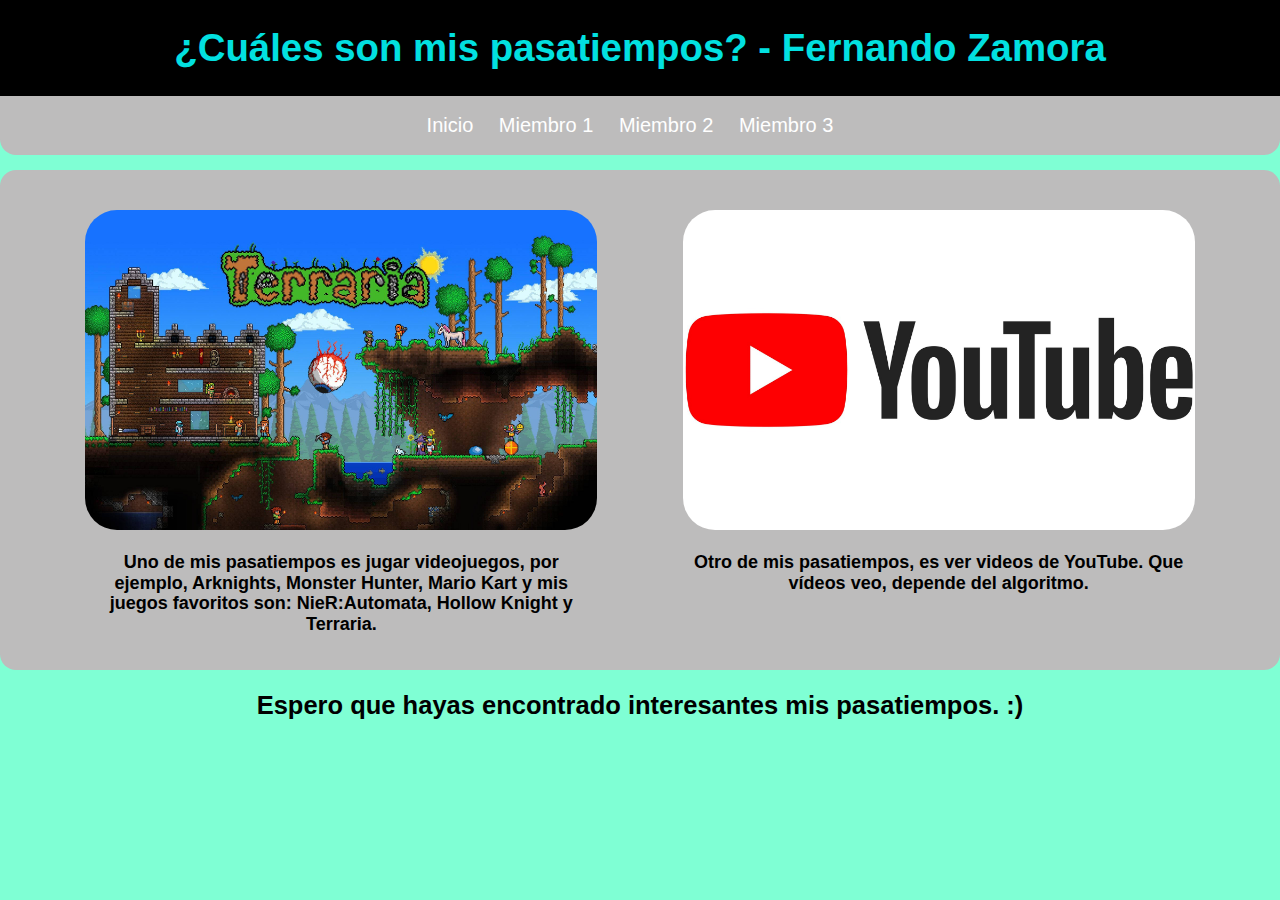
<file: miembro3.html>
<!DOCTYPE html>
<html lang="en">
<head>
    <meta charset="UTF-8">
    <meta name="viewport" content="width=device-width, initial-scale=1.0">
    <title>Fernando Zamora</title>
    <link rel="stylesheet" href="./css/normalize.css">
    <link rel="stylesheet" href="./css/Estilo.css">
    <link rel="stylesheet" href="./css/miembro3.css">
</head>
<body>
    <header>
        <h1>¿Cuáles son mis pasatiempos? - Fernando Zamora</h1>
    </header>
    <nav class="navbar-1">
        <ul>
            <!-- Cada uno pone su link -->
            <li><a href="./index.html">Inicio</a></li>
            <li><a href="./miembro1.html">Miembro 1</a></li>
            <li><a href="./miembro2.html">Miembro 2</a></li>
            <li><a href="./miembro3.html">Miembro 3</a></li>
        </ul>
    </nav>
    <main>
        <div>
            <section>
                <!--  -->
                <img src="./img/terraria.jpg" alt="">
                <h3>Uno de mis pasatiempos es jugar videojuegos, por ejemplo, Arknights, Monster Hunter, Mario Kart y mis juegos favoritos son: NieR:Automata, Hollow Knight y Terraria.</h3>
            </section>
            <section>
                <img src="./img/YouTube.jpg" alt="">
                <h3>Otro de mis pasatiempos, es ver videos de YouTube. Que vídeos veo, depende del algoritmo.</h3>
            </section>
        </div>
    </main>
    <footer>
        <h2>Espero que hayas encontrado interesantes mis pasatiempos. :)</h2>
    </footer>
</body>
</html>
</file>
<file: css/Estilo.css>
:root{
    --white: #fff;
    --black: #000;
    --primary: #04f7ff;
    --secondary: #25ff92;
    --gray: #9e9e9e;
    --primaryfont: Arial, Helvetica, sans-serif;
}

body {
    font-family: var(--primaryfont);
}

.content {
    width: 70%;
    margin: 0 auto;
}

.titulo {
    background-color: var(--black);
    color: var(--white);
    text-align: center;
    padding: 1em;
}

.titulo h1 {
    font-weight: bold;
    color: var(--primary);
    font-size: calc(18px + 1.590625vw);
    background-color: var(--black);
    max-width: 50%;
    margin: 0 auto;    
}

.navbar-1 {
    background-color: var(--gray);
    font-size: 15pt;
    padding: 0.5em;
    border-bottom-left-radius: 1rem;
    border-bottom-right-radius: 1rem;
}

.navbar-1 ul {
    list-style: none;
    padding: 0.5rem;
    margin: 0;
    text-align: center;
}

.navbar-1 ul li {
    display: inline;
    margin-right: 1em;
}

.navbar-1 a {
    color: var(--white);
    text-decoration: none;
}

.navbar-1 a:hover {
    color: var(--primary);
    transform: scale(1.1);
    text-decoration: none;
}

#descripcion-objetivos {
    text-align: center;
    margin: 2em auto;
    background-image: url(../img/dinero.jpg);
    background-size: cover;
    padding: 5em 0 5em 0;
}

#descripcion-objetivos .descripcion {
    color: var(--primary);
    margin: 5rem 0 5rem 0;
}

#descripcion-objetivos .objetivos {
    display: flex;
    flex-wrap: wrap;
    justify-content: space-evenly;
    text-align: center;
    margin: 5rem;
}

#descripcion-objetivos .o {
    max-width: 30%;
    background-color: var(--gray);
    border-radius: 0.5rem;
    padding: 1rem;
    margin: 1px;
    font-size: calc(13px + 0.390625vw);
}

#equipo-foto {
    text-align: center;
    margin-top: 2em;
    border-top-left-radius: 1rem;
    border-top-right-radius: 1rem;
}

#equipo-foto .titulo-miembro {
    background-color: var(--black);
    color: var(--white);
    text-align: center;
    padding: 2em;
    max-width: 30%;
    justify-content: center;
    margin: 0 auto;
    border-radius: 1rem;
    font-size: calc(14px + 0.390625vw);
}   

#equipo-foto .miembros {
    display: flex;
    flex-wrap: wrap;
    justify-content: space-evenly;
    margin-top: 2rem;
}

#equipo-foto .miembros img {
    width: 200px;
    height: 200px;
    object-fit: cover;
    border-radius: 0.5rem;
}

#equipo-foto .miembros a {
    text-decoration: none;
    color: inherit;
    display: block;
    width: 200px; 
    height: 200px;
    margin-top: 1em;
    display: flex;
    align-items: center;
    justify-content: center;
    overflow: hidden;
    transition: transform 0.3s;
    border-radius: 0.5rem;
}

#equipo-foto .miembros a:hover {
    transform: scale(1.1);
    border-radius: 0.5rem;
}

#equipo-foto .miembros a img {
    transition: transform 0.3s;
    border-radius: 0.5rem;
}

#equipo-foto .miembros a:hover img {
    transform: scale(1.1);
    border-radius: 0.5rem;
}

#equipo-foto .m {
    display: flex;
    flex-direction: column;
    justify-content: center;
    align-items: center;
    font-size: larger;
    margin-bottom: 2.15em;
}

#equipo-foto p {
    font-size: 17pt;
}
</file>
<file: css/miembro3.css>
:root{
    --white: #fff;
    --black: #000;
    --primary: #04f7ff;
    --gray: #bdbcbc;
    --primaryfont: Arial, Helvetica, sans-serif;
}

body {
    font-family: 'Lexend Deca', sans-serif;
    background-color: aquamarine;
}

header {
    text-align: center;
    background-color: var(--black);
    padding: 0.001em;
}

header h1 {
    font-weight: bold;
    color: #02e0e0;
    font-size: calc(18px + 1.590625vw);
}

.navbar-1 {
    border-bottom-left-radius: 1rem;
    border-bottom-right-radius: 1rem;
}

main {
    background-color: var(--gray);
    border-radius: 1rem;
    font-size: 100%;
    margin-top: 15px;
}

main div {
    display: flex;
    flex-wrap: wrap;
    justify-content: space-evenly;
    text-align: center;
    padding: 40px 0 17px 0;
    text-justify: auto;
}

main section {
    max-width: 40%;
}

main img {
    width: 100%;
    height: auto;
    border-radius: 2rem;
}

main h3 {
    font-size: calc(13px + 0.390625vw);
}

footer {
    text-align: center;
    font-size: calc(12px + 0.390625vw);	
}
</file>
